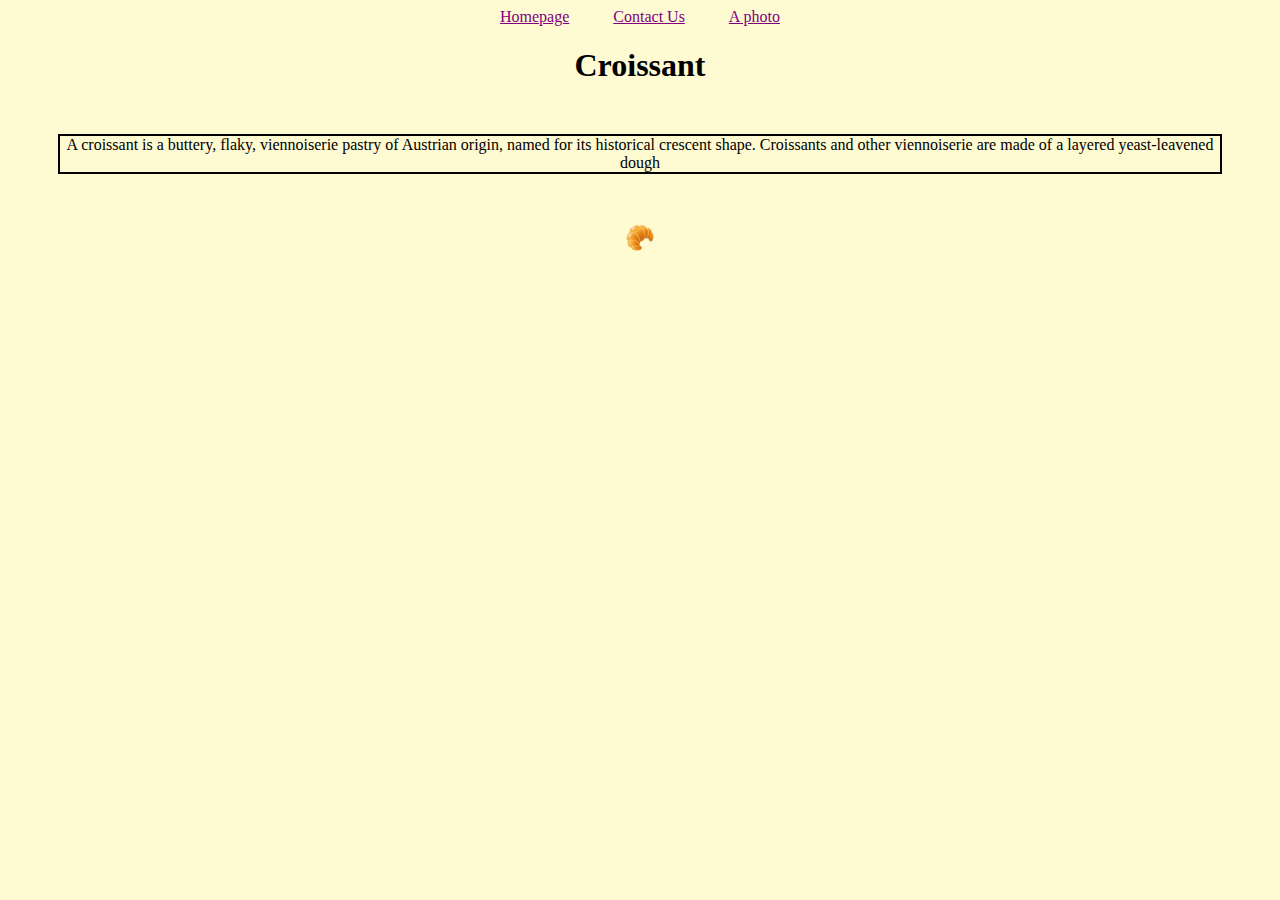
<file: index.html>
<!DOCTYPE html>
<html lang="en">
  <head>
    <meta charset="UTF-8" />
    <meta http-equiv="X-UA-Compatible" content="IE=edge" />
    <meta name="viewport" content="width=device-width, initial-scale=1.0" />
    <title>The best croissant in the world</title>
    <link rel="stylesheet" href="css/styles.css" />
    <meta name="description" content="Taste the most amazing croissant in the world">
  </head>
  <body>
    <div class="nav-links">
      <a href="/index.html">Homepage</a>
      <a href="/contact.html">Contact Us</a>
      <a href="/photo.html">A photo</a>
    </div>

    <h1>Croissant</h1>
    <p class="croissant-info">
      A croissant is a buttery, flaky, viennoiserie pastry of Austrian origin,
      named for its historical crescent shape. Croissants and other viennoiserie
      are made of a layered yeast-leavened dough
    </p>

    <h2>🥐</h2>
  </body>
</html>
</file>
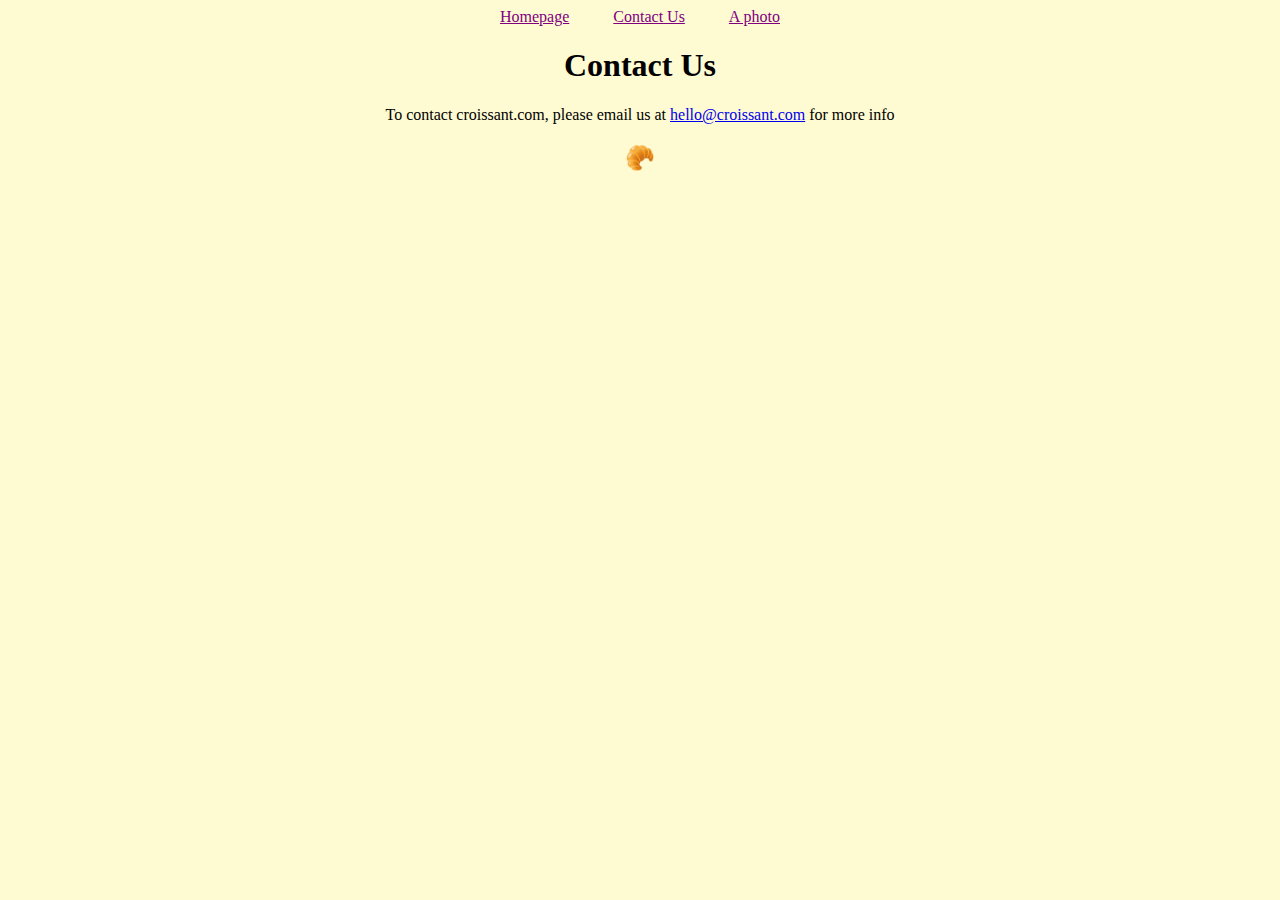
<file: contact.html>
<!DOCTYPE html>
<html lang="en">
  <head>
    <meta charset="UTF-8" />
    <meta http-equiv="X-UA-Compatible" content="IE=edge" />
    <meta name="viewport" content="width=device-width, initial-scale=1.0" />
    <title>Contact Us for Croissants</title>
    <link rel="stylesheet" href="css/styles.css" />
    <meta name="description" content="Contact us to taste the most amazing croissant in the world">
  </head>
  <body>
    <div class="nav-links">
      <a href="/index.html">Homepage</a>
      <a href="/contact.html">Contact Us</a>
      <a href="/photo.html">A photo</a>
    </div>
    <h1>Contact Us</h1>
    <p>
      To contact croissant.com, please email us at
      <a href="mailto:hello@croissant.com" title="Email Us">hello@croissant.com</a> for more info
    </p>
    <h2>🥐</h2>
  </body>
</html>
</file>
<file: css/styles.css>
body {
  background-color: rgb(254, 250, 210);
}

h1, h2{
  text-align: center;
}

p {
    text-align: center;
}

.nav-links {
  text-align: center;
}

.nav-links a {
  margin: 20px;
  color: purple;
}

.croissant-info {
  text-align: center;
  border: 2px solid black;
  margin: 50px;
}

img {
  display: block;
  margin: 0 auto;
  margin-top: 30px;
  width: 50%;
}
</file>
